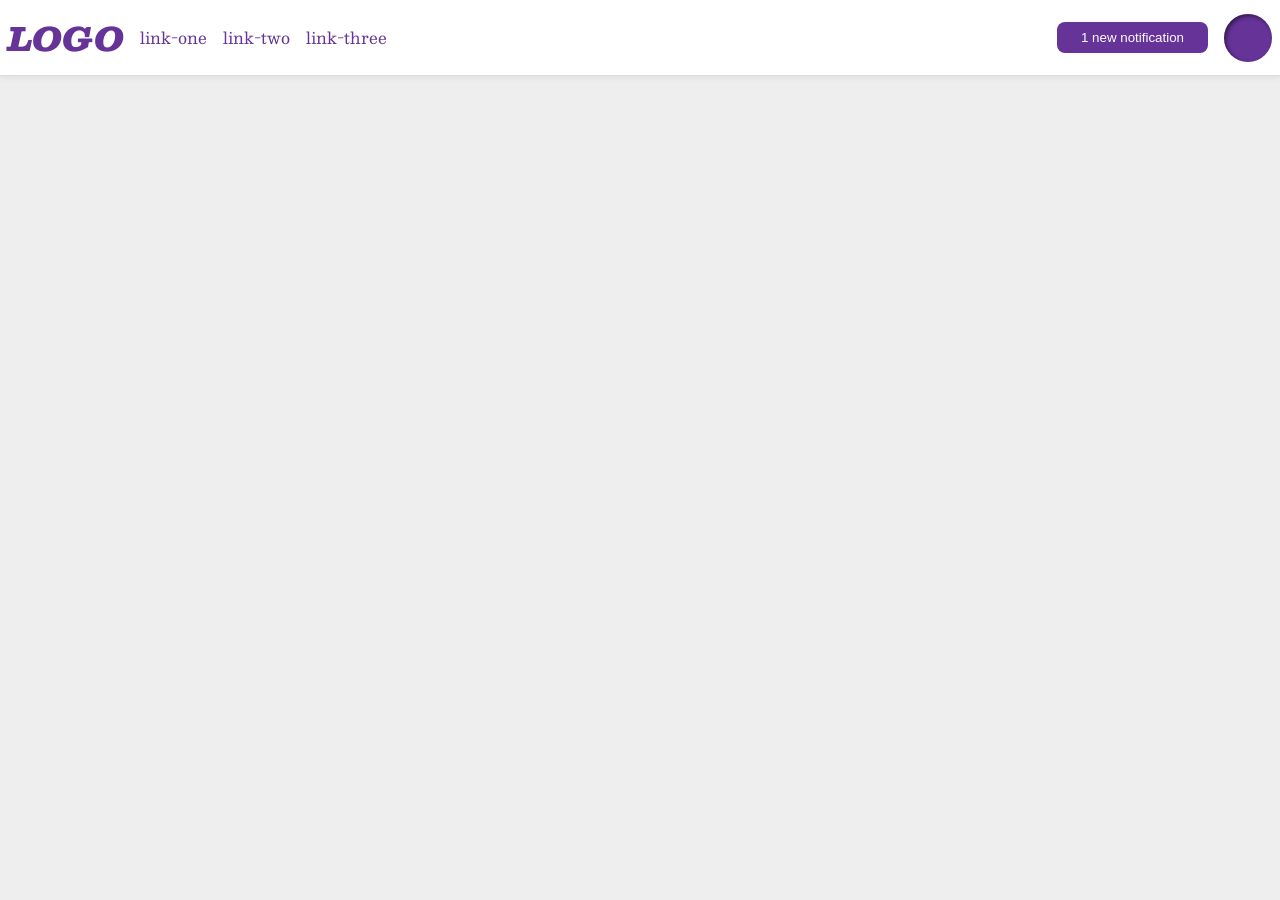
<file: foundations/flex/03-flex-header-2/index.html>
<!DOCTYPE html>
<html lang="en">

<head>
  <meta charset="UTF-8">
  <meta http-equiv="X-UA-Compatible" content="IE=edge">
  <meta name="viewport" content="width=device-width, initial-scale=1.0">
  <title>Flex Header 2</title>
  <link rel="stylesheet" href="style.css">
</head>

<body>
  <div class="header">

    <div class="left">
      <div class="logo">
        LOGO
      </div>
      <ul class="links">
        <li><a href="https://google.com">link-one</a></li>
        <li><a href="https://google.com">link-two</a></li>
        <li><a href="https://google.com">link-three</a></li>
      </ul>
    </div>

    <div class="right">
      <button class="notifications">
        1 new notification
      </button>
      <div class="profile-image"></div>
    </div>

  </div>
</body>

</html>
</file>
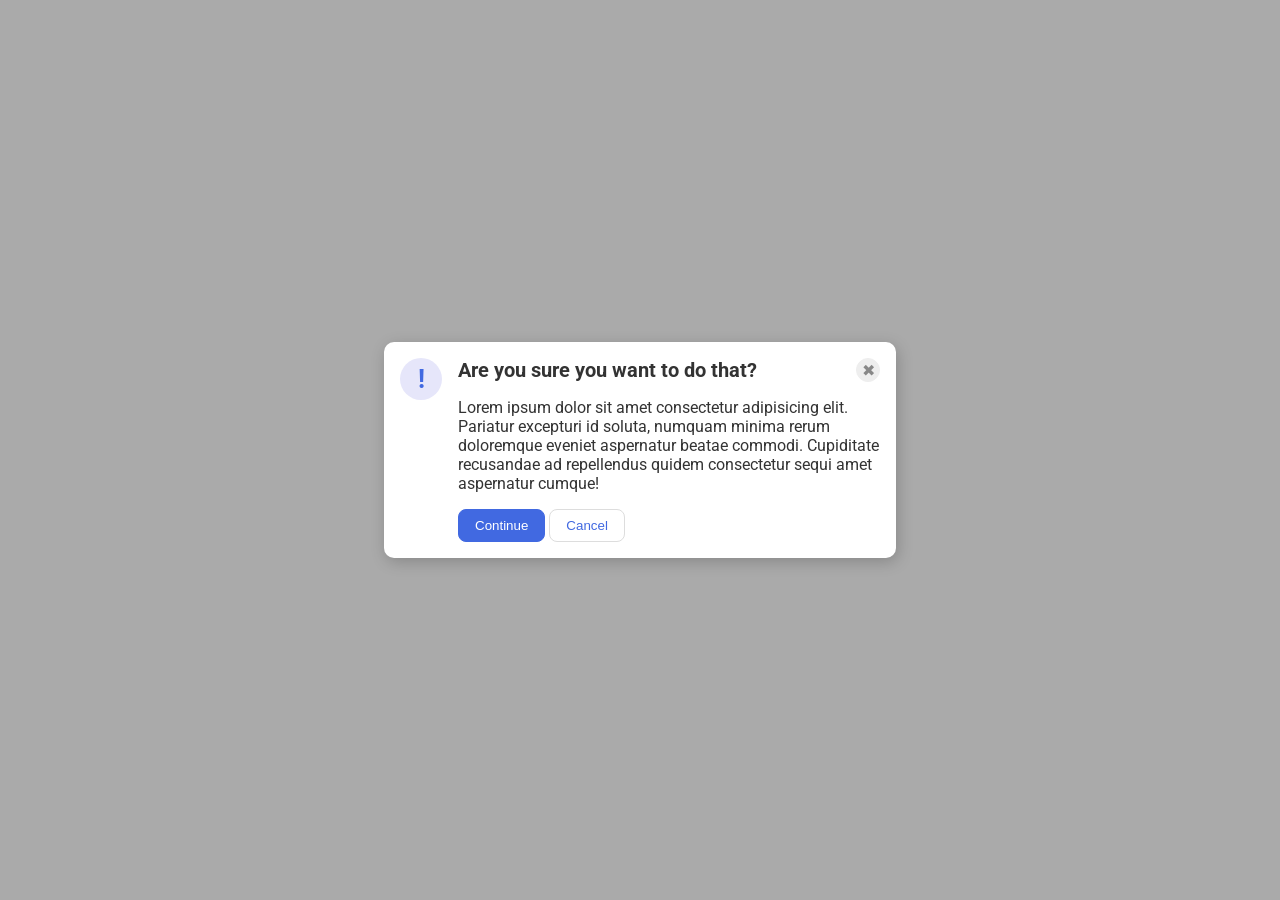
<file: foundations/flex/05-flex-modal/index.html>
<!DOCTYPE html>
<html lang="en">

<head>
  <meta charset="UTF-8">
  <meta http-equiv="X-UA-Compatible" content="IE=edge">
  <meta name="viewport" content="width=device-width, initial-scale=1.0">
  <link rel="stylesheet" href="style.css">
  <title>Modal</title>
</head>

<body>
  <div class="modal">
    <div class="icon">!</div>
    <div class="content">
      <div class="header">Are you sure you want to do that?
        <button class="close-button">✖</button>
      </div>
      <div class="text">Lorem ipsum dolor sit amet consectetur adipisicing elit. Pariatur excepturi id soluta, numquam minima rerum doloremque eveniet aspernatur beatae commodi. Cupiditate recusandae ad repellendus quidem consectetur sequi amet aspernatur cumque!</div>
      <div class="buttons">
        <button class="continue">Continue</button>
        <button class="cancel">Cancel</button>
      </div>
    </div>
  </div>
</body>

</html>
</file>
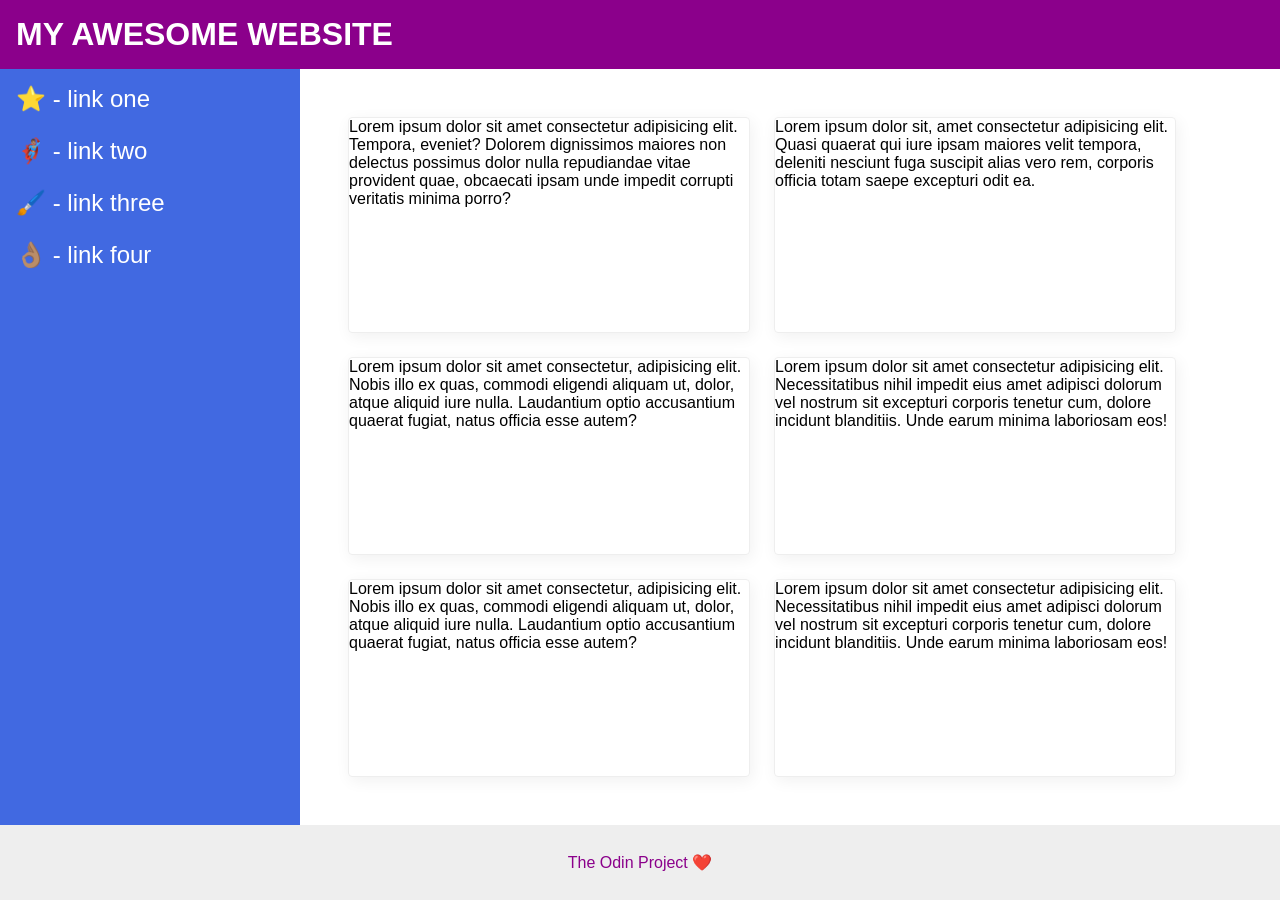
<file: foundations/flex/07-flex-layout-2/index.html>
<!DOCTYPE html>
<html lang="en">

<head>
  <meta charset="UTF-8">
  <meta http-equiv="X-UA-Compatible" content="IE=edge">
  <meta name="viewport" content="width=device-width, initial-scale=1.0">
  <title>The Holy Grail</title>
  <link rel="stylesheet" href="style.css">
</head>

<body>
  <div class="header">
    MY AWESOME WEBSITE
  </div>
  <div class="main-content">
    <div class="sidebar">
      <ul>
        <li><a href="#">⭐ - link one</a></li>
        <li><a href="#">🦸🏽‍♂️ - link two</a></li>
        <li><a href="#">🖌️ - link three</a></li>
        <li><a href="#">👌🏽 - link four</a></li>
      </ul>
    </div>
    <div class="card-container">
      <div class="card">Lorem ipsum dolor sit amet consectetur adipisicing elit. Tempora, eveniet? Dolorem dignissimos maiores non delectus possimus dolor nulla repudiandae vitae provident quae, obcaecati ipsam unde impedit corrupti veritatis minima porro?</div>
      <div class="card">Lorem ipsum dolor sit, amet consectetur adipisicing elit. Quasi quaerat qui iure ipsam maiores velit tempora, deleniti nesciunt fuga suscipit alias vero rem, corporis officia totam saepe excepturi odit ea.</div>
      <div class="card">Lorem ipsum dolor sit amet consectetur, adipisicing elit. Nobis illo ex quas, commodi eligendi aliquam ut, dolor, atque aliquid iure nulla. Laudantium optio accusantium quaerat fugiat, natus officia esse autem?</div>
      <div class="card">Lorem ipsum dolor sit amet consectetur adipisicing elit. Necessitatibus nihil impedit eius amet adipisci dolorum vel nostrum sit excepturi corporis tenetur cum, dolore incidunt blanditiis. Unde earum minima laboriosam eos!</div>
      <div class="card">Lorem ipsum dolor sit amet consectetur, adipisicing elit. Nobis illo ex quas, commodi eligendi aliquam ut, dolor, atque aliquid iure nulla. Laudantium optio accusantium quaerat fugiat, natus officia esse autem?</div>
      <div class="card">Lorem ipsum dolor sit amet consectetur adipisicing elit. Necessitatibus nihil impedit eius amet adipisci dolorum vel nostrum sit excepturi corporis tenetur cum, dolore incidunt blanditiis. Unde earum minima laboriosam eos!</div>
    </div>
  </div>
  <div class="footer">
    <p>
      The Odin Project ❤️
    </p>
  </div>
</body>

</html>
</file>
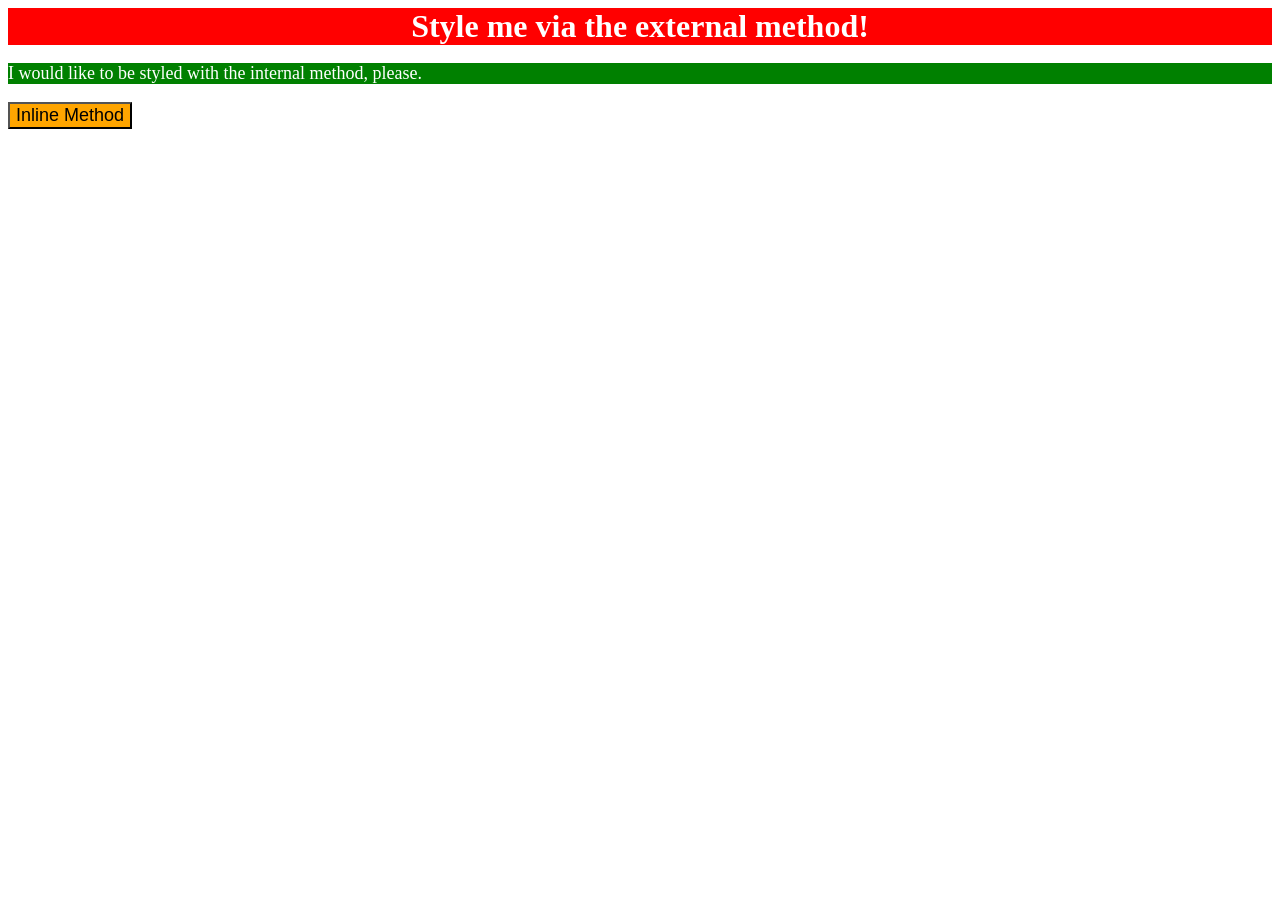
<file: foundations/intro-to-css/01-css-methods/index.html>
<!DOCTYPE html>
<html lang="en">
  <head>
    <meta charset="UTF-8">
    <meta http-equiv="X-UA-Compatible" content="IE=edge">
    <meta name="viewport" content="width=device-width, initial-scale=1.0">
    <link rel="stylesheet" href="./style.css">
    <title>Methods for Adding CSS</title>

    <style>
    p {
      background-color: green;
      color: white;
      font-size: 18px;
    }
    </style>
  </head>
  <body>
    <div>Style me via the external method!</div>
    <p>I would like to be styled with the internal method, please.</p>
    <button style="background-color: orange; font-size: 18px;">Inline Method</button>
  </body>
</html>
</file>
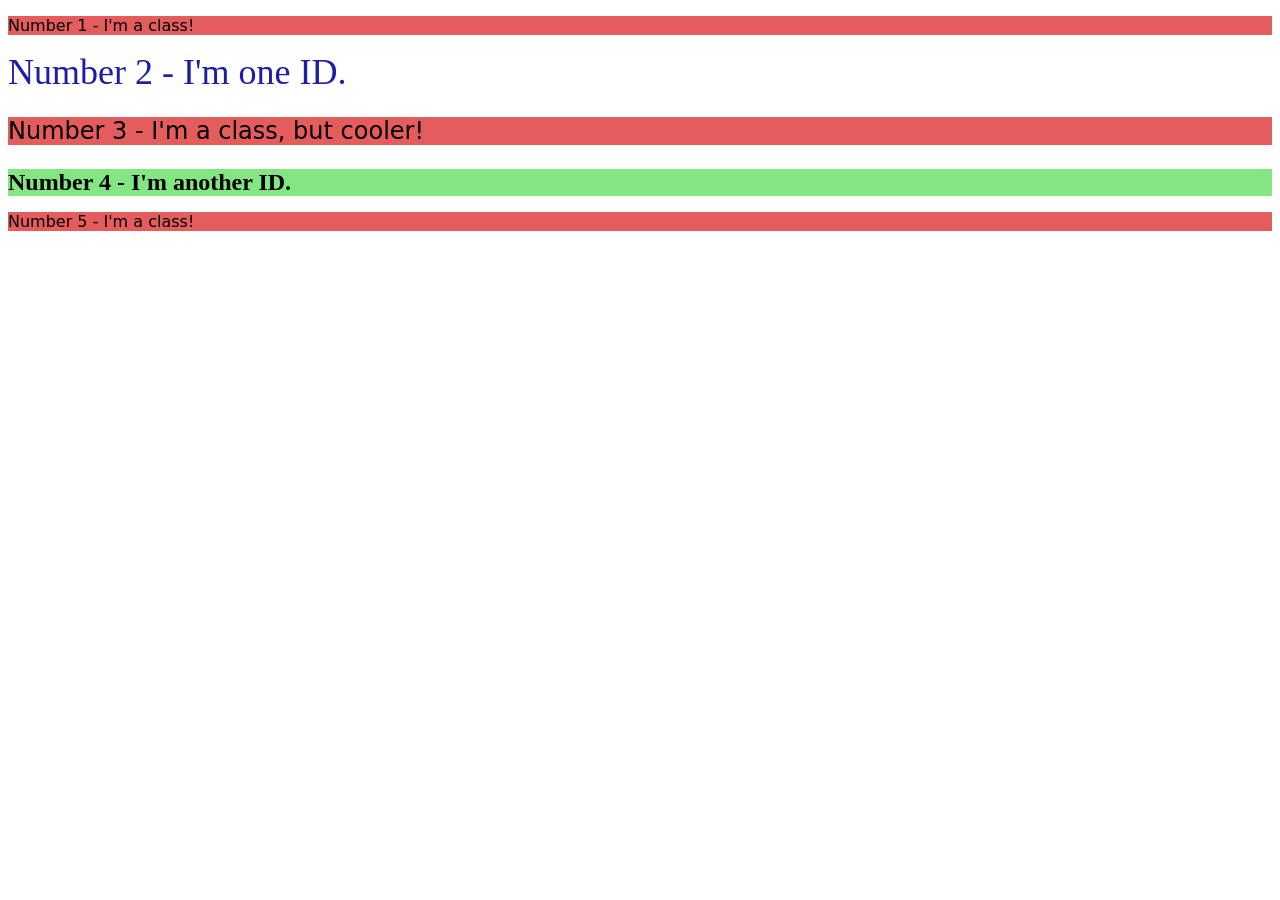
<file: foundations/intro-to-css/02-class-id-selectors/index.html>
<!DOCTYPE html>
<html lang="en">
  <head>
    <meta charset="UTF-8">
    <meta http-equiv="X-UA-Compatible" content="IE=edge">
    <meta name="viewport" content="width=device-width, initial-scale=1.0">
    <title>Class and ID Selectors</title>
    <link rel="stylesheet" href="style.css">
  </head>
  <body>
    <p class="red-bg">Number 1 - I'm a class!</p>
    <div id="first-div">Number 2 - I'm one ID.</div>
    <p class="red-bg small-text">Number 3 - I'm a class, but cooler!</p>
    <div id="last-div" class="small-text">Number 4 - I'm another ID.</div>
    <p class="red-bg">Number 5 - I'm a class!</p>
  </body>
</html>
</file>
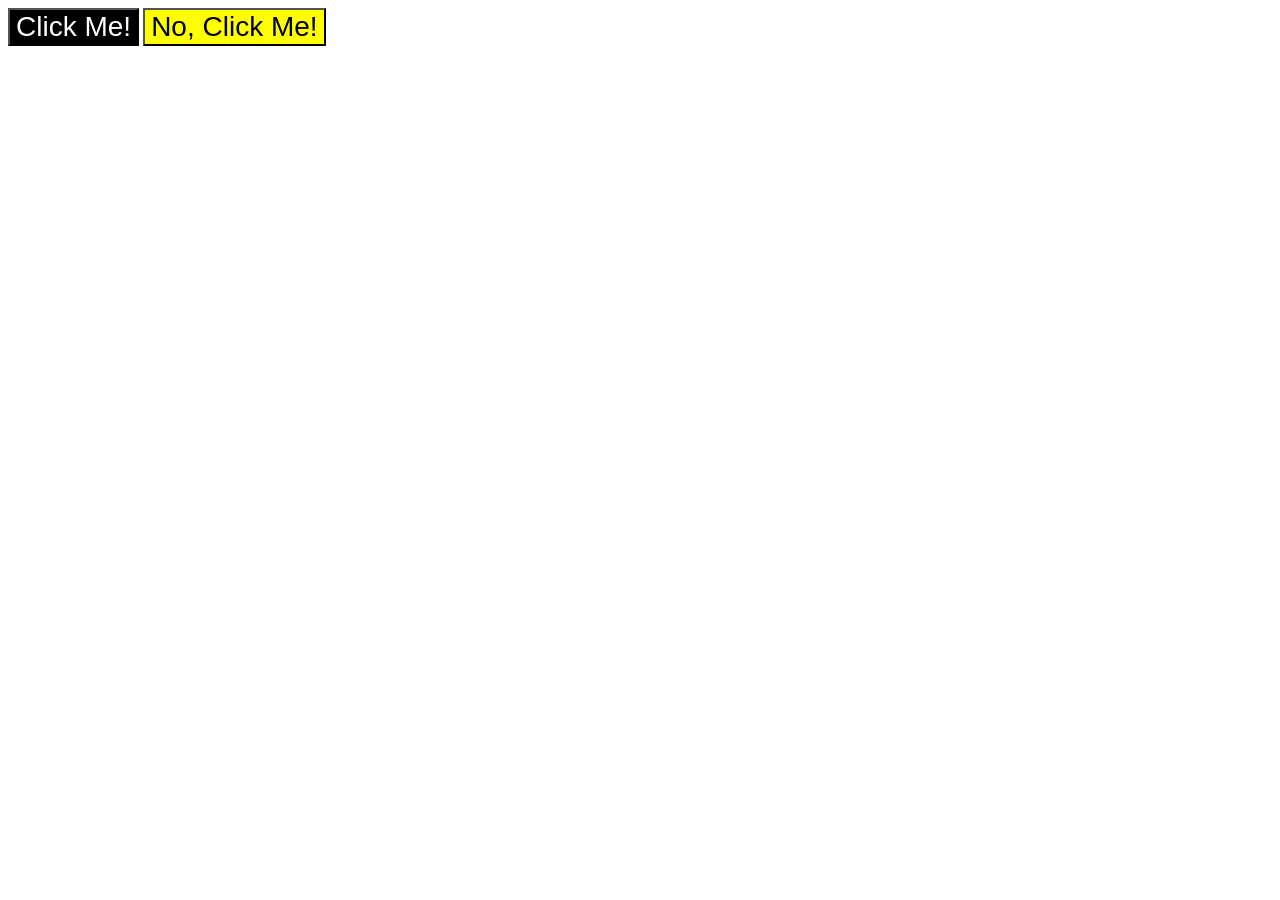
<file: foundations/intro-to-css/03-grouping-selectors/index.html>
<!DOCTYPE html>
<html lang="en">
  <head>
    <meta charset="UTF-8">
    <meta http-equiv="X-UA-Compatible" content="IE=edge">
    <meta name="viewport" content="width=device-width, initial-scale=1.0">
    <title>Grouping Selectors</title>
    <link rel="stylesheet" href="style.css">
  </head>
  <body>
    <button class="black-bg">Click Me!</button>
    <button class="yellow-bg">No, Click Me!</button>
  </body>
</html>
</file>
<file: foundations/flex/03-flex-header-2/style.css>
/* this is some magical font-importing.  
you'll learn about it later. */
@import url("https://fonts.googleapis.com/css2?family=Besley:ital,wght@0,400;1,900&display=swap");

body {
  margin: 0;
  background: #eee;
  font-family: Besley, serif;
}

.header {
  background: white;
  border-bottom: 1px solid #ddd;
  box-shadow: 0 0 8px rgba(0, 0, 0, 0.1);
}

.profile-image {
  background: rebeccapurple;
  box-shadow: inset 2px 2px 4px rgba(0, 0, 0, 0.5);
  border-radius: 50%;
  width: 48px;
  height: 48px;
}

.logo {
  color: rebeccapurple;
  font-size: 32px;
  font-weight: 900;
  font-style: italic;
}

button {
  border: none;
  border-radius: 8px;
  background: rebeccapurple;
  color: white;
  padding: 8px 24px;
}

a {
  /* this removes the line under our links */
  text-decoration: none;
  color: rebeccapurple;
}

ul {
  list-style-type: none;
}

/* Solution */
.header {
  display: flex;
  justify-content: space-between;
  padding: 8px;
}

.left,
.right {
  display: flex;
  align-items: center;
  gap: 16px;
}

ul {
  display: flex;
  gap: 16px;
  padding: 0;
}
</file>
<file: foundations/flex/05-flex-modal/style.css>
@import url("https://fonts.googleapis.com/css2?family=Roboto:wght@400;700&display=swap");

html,
body {
  height: 100%;
}

body {
  font-family: Roboto, sans-serif;
  margin: 0;
  background: #aaa;
  color: #333;
  /* I'll give you this one for free lol */
  display: flex;
  align-items: center;
  justify-content: center;
}

.modal {
  background: white;
  width: 480px;
  border-radius: 10px;
  box-shadow: 2px 4px 16px rgba(0, 0, 0, 0.2);
}

.icon {
  color: royalblue;
  font-size: 26px;
  font-weight: 700;
  background: lavender;
  width: 42px;
  height: 42px;
  border-radius: 50%;
  display: flex;
  align-items: center;
  justify-content: center;
}

.close-button {
  background: #eee;
  border-radius: 50%;
  color: #888;
  font-weight: 400;
  font-size: 16px;
  height: 24px;
  width: 24px;
  display: flex;
  align-items: center;
  justify-content: center;
  border: 1px solid #eee;
  padding: 0;
}

button {
  cursor: pointer;
  padding: 8px 16px;
  border-radius: 8px;
}

button.continue {
  background: royalblue;
  border: 1px solid royalblue;
  color: white;
}

button.cancel {
  background: white;
  border: 1px solid #ddd;
  color: royalblue;
}

/*Solution*/
.modal {
  display: flex;
  padding: 16px;
  gap: 16px;
}

.icon {
  flex-shrink: 0;
}

.header {
  display: flex;
  font-size: 20px;
  font-weight: bold;
  justify-content: space-between;
}

.content {
  display: flex;
  flex-direction: column;
  gap: 16px;
}
</file>
<file: foundations/flex/07-flex-layout-2/style.css>
body {
  font-family:
    -apple-system, BlinkMacSystemFont, "Segoe UI", Roboto, Oxygen, Ubuntu,
    Cantarell, "Open Sans", "Helvetica Neue", sans-serif;
  margin: 0;
  min-height: 100vh;
}

.header {
  height: 72px;
  background: darkmagenta;
  color: white;
}

.footer {
  height: 72px;
  background: #eee;
  color: darkmagenta;
}

.sidebar {
  width: 300px;
  background: royalblue;
  box-sizing: border-box;
}

.card {
  border: 1px solid #eee;
  box-shadow: 2px 4px 16px rgba(0, 0, 0, 0.06);
  border-radius: 4px;
}
/* Solution */

body {
  margin: 0;
  padding: 0;
  display: flex;
  flex-direction: column;
  height: 100vh;
}

.header,
.footer {
  flex: 0 0;
}

.header {
  font-size: 32px;
  font-weight: 900;
  height: 900px;
  padding: 16px;
}

.footer {
  flex-basis: 75px;
  display: flex;
  justify-content: center;
  align-items: center;
}

.main-content {
  flex: 1 1;
  display: flex;
}

.sidebar {
  flex-shrink: 0;
  width: 300px;
  font-size: 24px;
  padding: 16px;
}

.sidebar ul {
  margin: 0;
  padding: 0;
  display: flex;
  flex-direction: column;
  gap: 24px;
}

.sidebar li {
  list-style-type: none;
}

.sidebar a {
  text-decoration: none;
  color: white;
}

.card {
  flex-basis: 400px;
}

.card-container {
  display: flex;
  flex-wrap: wrap;
  gap: 24px;
  padding: 48px;
}
</file>
<file: foundations/intro-to-css/01-css-methods/style.css>
div {
    background-color: red;
    color: white;
    font-size: 32px;
    text-align: center;
    font-weight: bold;
}
</file>
<file: foundations/intro-to-css/02-class-id-selectors/style.css>
.red-bg{
    background-color: rgb(229, 92, 92);
    font-family: Verdana, "DejaVu Sans", sans-serif;
}
.small-text{
    font-size: 24px;
}

#first-div {
    color: rgb(30, 30, 165);
    font-size: 36px;

}
#last-div{
    background-color: rgb(131, 230, 131);
    font-weight: bold;

}
</file>
<file: foundations/intro-to-css/03-grouping-selectors/style.css>
.black-bg{
    background-color: rgb(0,0,0);
    color: white;
}
.yellow-bg{
    background-color: yellow;
}

.black-bg, .yellow-bg {
    font-size: 28px;
    font-family: Helvetica, "Times New Roman", sans-serif;
}
</file>
